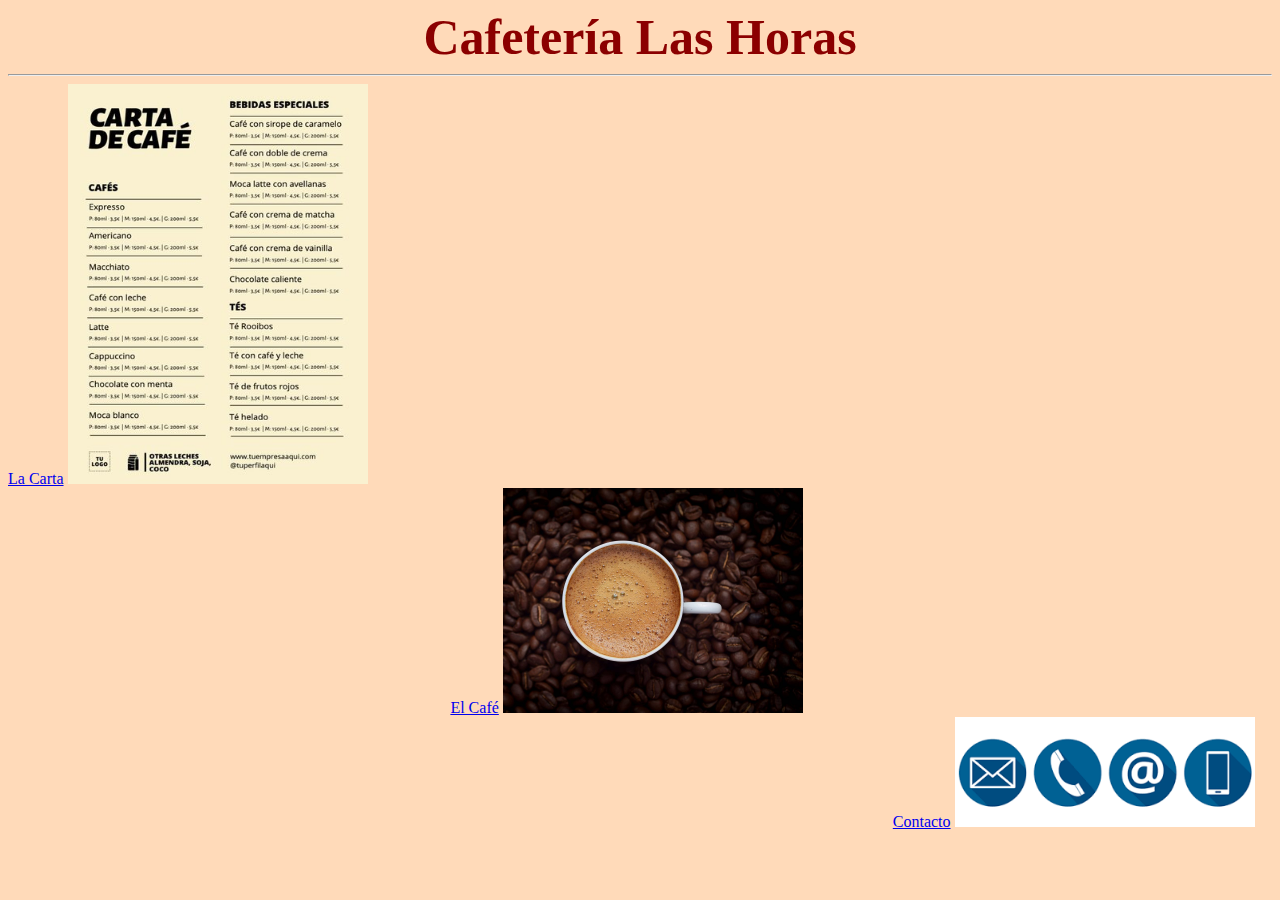
<file: index.html>
<!DOCTYPE html>
<html lang="en">
<head>
    <meta charset="UTF-8">
    <meta http-equiv="X-UA-Compatible" content="IE=edge">
    <meta name="viewport" content="width=device-width, initial-scale=1.0">
    <title>Document</title>
    <link rel="stylesheet" href="style.css">
</head>
<body>
    <header id="titulo">Cafetería Las Horas</header>
    <hr>
    <div id="lacarta">
        <a href="lacarta.html" id="texto_carta">La Carta</a>
        <a href="lacarta.html"><img src="img/carta.jpg" alt="lacarta" id="img_carta"></a>
    </div>

    <div id="cafe">
        <a href="cafe.html" id="texto_cafe">El Café</a>
        <a href="cafe.html"><img src="img/cafe.jpg" alt="cafe" id="img_cafe"></a>
    </div>

    <div id="contacto">
        <a href="contacto.html" id="texto_contacto">Contacto</a>
        <a href="contacto.html"><img src="img/contacto.png" alt="contacto" id="img_contacto"></a>
    </div>




</body>

</html>
</file>
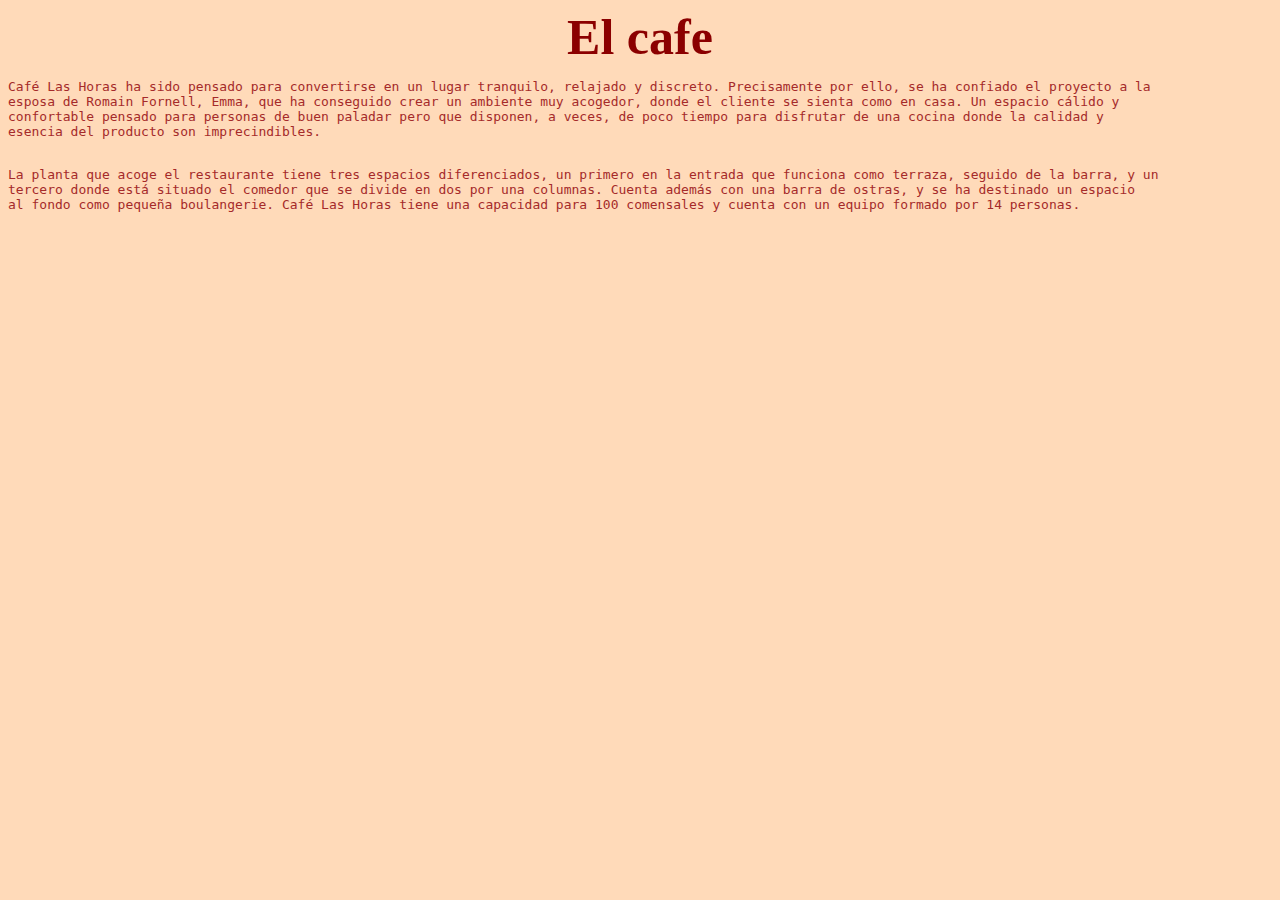
<file: cafe.html>
<!DOCTYPE html>
<html lang="en">
<head>
    <meta charset="UTF-8">
    <meta http-equiv="X-UA-Compatible" content="IE=edge">
    <meta name="viewport" content="width=device-width, initial-scale=1.0">
    <title>Document</title>
    <link rel="stylesheet" href="style.css">
</head>
<body>
    <header id="titulo">El cafe</header>
    <pre>Café Las Horas ha sido pensado para convertirse en un lugar tranquilo, relajado y discreto. Precisamente por ello, se ha confiado el proyecto a la
esposa de Romain Fornell, Emma, que ha conseguido crear un ambiente muy acogedor, donde el cliente se sienta como en casa. Un espacio cálido y
confortable pensado para personas de buen paladar pero que disponen, a veces, de poco tiempo para disfrutar de una cocina donde la calidad y 
esencia del producto son imprecindibles.
    </pre>
    <pre>La planta que acoge el restaurante tiene tres espacios diferenciados, un primero en la entrada que funciona como terraza, seguido de la barra, y un
tercero donde está situado el comedor que se divide en dos por una columnas. Cuenta además con una barra de ostras, y se ha destinado un espacio
al fondo como pequeña boulangerie. Café Las Horas tiene una capacidad para 100 comensales y cuenta con un equipo formado por 14 personas.
    </pre>
    
</body>
</html>
</file>
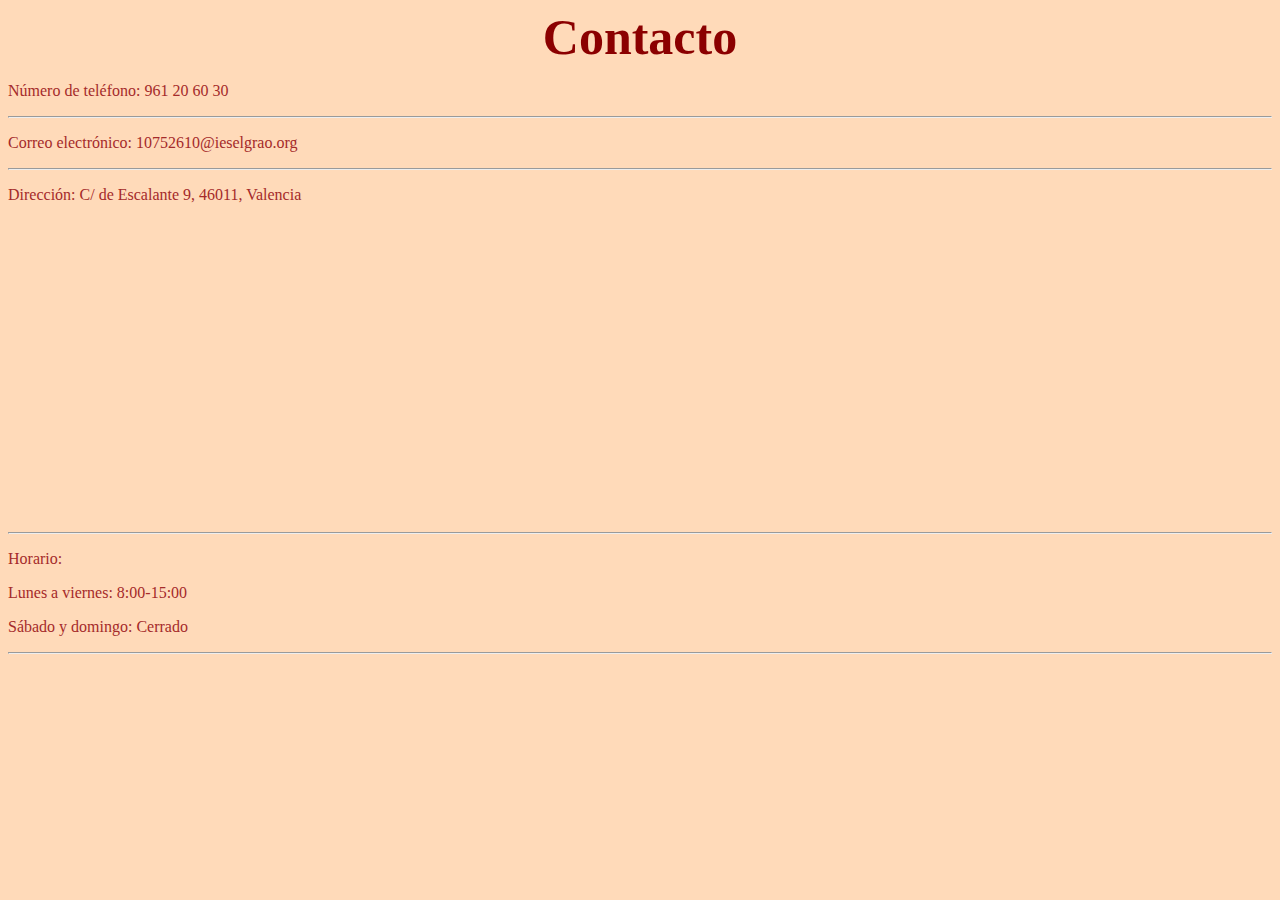
<file: contacto.html>
<!DOCTYPE html>
<html lang="en">
<head>
    <meta charset="UTF-8">
    <meta http-equiv="X-UA-Compatible" content="IE=edge">
    <meta name="viewport" content="width=device-width, initial-scale=1.0">
    <title>Document</title>
    <link rel="stylesheet" href="style.css">
</head>
<body>
    <header id="titulo">Contacto</header>
    <p><span id="negrita">Número de teléfono:</span> 961 20 60 30</p>
    <hr>
    <p><span id="negrita">Correo electrónico:</span> 10752610@ieselgrao.org</p>
    <hr>
    <p><span id="negrita">Dirección:</span> C/ de Escalante 9, 46011, Valencia</p>
    <iframe src="https://www.google.com/maps/embed?pb=!1m18!1m12!1m3!1d3080.3168072950843!2d-0.33404918463287203!3d39.46217107948749!2m3!1f0!2f0!3f0!3m2!1i1024!2i768!4f13.1!3m3!1m2!1s0xd60485c30e34a19%3A0x98f8d2cea8daa636!2sIES%20El%20Grao!5e0!3m2!1ses!2ses!4v1674114641914!5m2!1ses!2ses" width="700" height="300" style="border:0;" allowfullscreen="" loading="lazy" referrerpolicy="no-referrer-when-downgrade"></iframe>
    <hr>
    <p><span id="negrita">Horario:</span></p>
    <p>Lunes a viernes: 8:00-15:00</p>
    <p>Sábado y domingo: Cerrado</p>
    <hr>

</body>
</html>
</file>
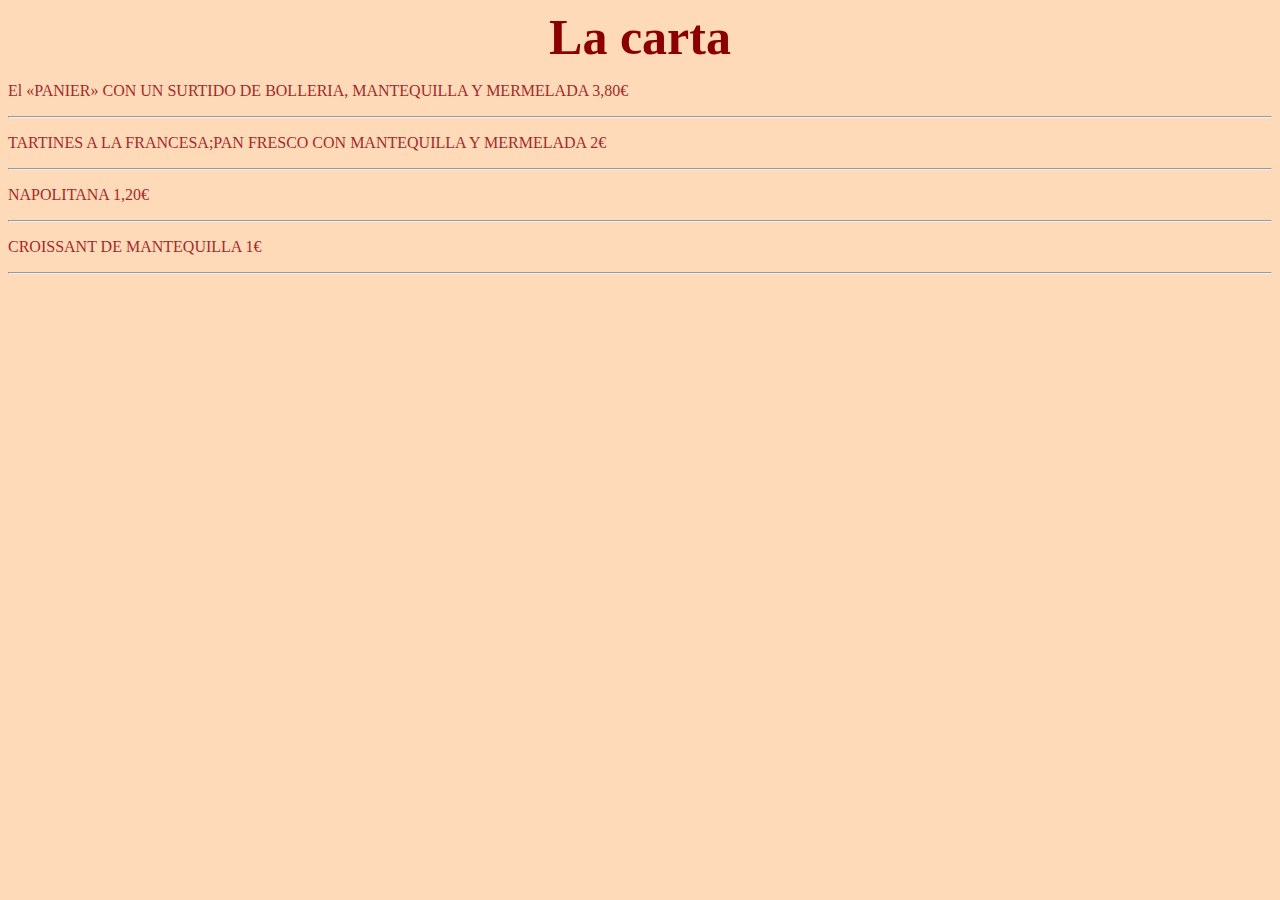
<file: lacarta.html>
<!DOCTYPE html>
<html lang="en">
<head>
    <meta charset="UTF-8">
    <meta http-equiv="X-UA-Compatible" content="IE=edge">
    <meta name="viewport" content="width=device-width, initial-scale=1.0">
    <title>Document</title>
    <link rel="stylesheet" href="style.css">
</head>
<body>
    <header id="titulo">La carta</header>
    <p>El «PANIER» CON UN SURTIDO DE BOLLERIA, MANTEQUILLA Y MERMELADA 3,80€</p>
    <hr>
    <p>TARTINES A LA FRANCESA;PAN FRESCO CON MANTEQUILLA Y MERMELADA 2€</p>
    <hr>
    <p>NAPOLITANA 1,20€</p>
    <hr>
    <p>CROISSANT DE MANTEQUILLA 1€</p>
    <hr>
    

    
</body>
</html>
</file>
<file: style.css>
body{
    background-color: peachpuff;
}

header#titulo{
    text-align: center;
    font-size: 50px;
    color: darkred;
    font-weight: bold;
}

img#img_carta{
    width: 300px;
    height: 400px;
}

img#img_cafe{
    width: 300px;
}

img#img_contacto{
    width: 300px;
}

div#cafe{
    margin-left: 35%;
}

div#contacto{
    margin-left: 70%;
}

p{
    color: brown;
}

pre{
    color: brown;
}
</file>
